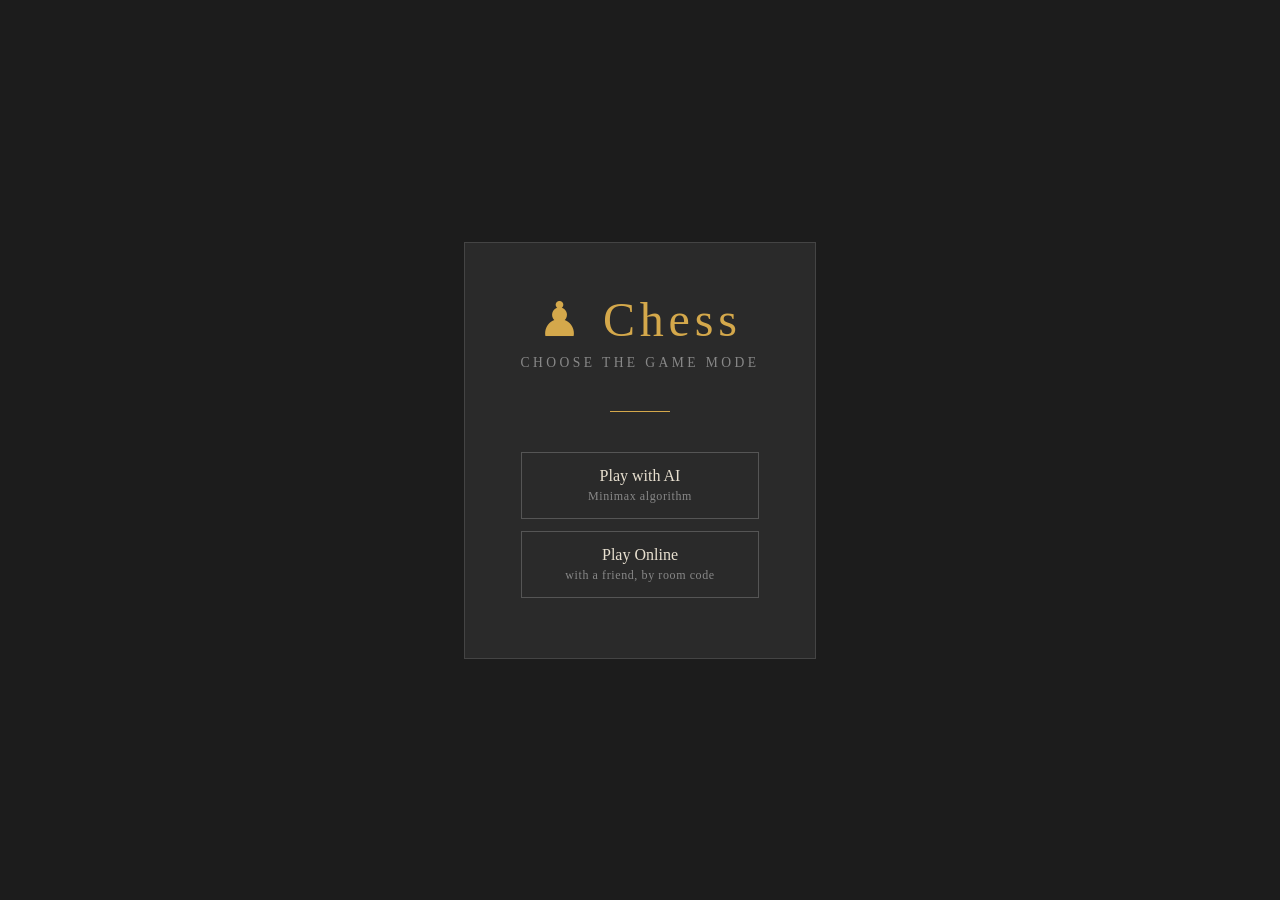
<file: chess/templates/index.html>
<!DOCTYPE html>
<html lang="en">
<head>
  <meta charset="UTF-8">
  <title>Chess</title>
  <style>
    * { box-sizing: border-box; margin: 0; padding: 0; }

    body {
      min-height: 100vh;
      display: flex;
      align-items: center;
      justify-content: center;
      background: #1c1c1c;
      font-family: Georgia, serif;
      color: #e8e0d0;
    }

    .card {
      background: #2a2a2a;
      border: 1px solid #444;
      padding: 48px 56px;
      text-align: center;
      min-width: 320px;
    }

    h1 {
      font-size: 3rem;
      font-weight: normal;
      letter-spacing: 0.1em;
      margin-bottom: 8px;
      color: #d4a84b;
    }

    .subtitle {
      font-size: 0.85rem;
      letter-spacing: 0.25em;
      text-transform: uppercase;
      color: #888;
      margin-bottom: 40px;
    }

    .divider {
      width: 60px;
      height: 1px;
      background: #d4a84b;
      margin: 0 auto 40px;
    }

    .btn {
      display: block;
      padding: 14px 24px;
      margin-bottom: 12px;
      background: transparent;
      border: 1px solid #555;
      color: #e8e0d0;
      font-family: Georgia, serif;
      font-size: 1rem;
      text-decoration: none;
      cursor: pointer;
      transition: border-color 0.2s, background 0.2s;
    }

    .btn:hover {
      border-color: #d4a84b;
      background: rgba(212, 168, 75, 0.08);
    }

    .btn-label {
      display: block;
      font-size: 0.75rem;
      color: #888;
      margin-top: 4px;
      letter-spacing: 0.05em;
    }
  </style>
</head>
<body>
<div class="card">
  <h1>♟ Chess</h1>
  <p class="subtitle">Choose the game mode</p>
  <div class="divider"></div>

  <a href="/ai" class="btn">
    Play with AI
    <span class="btn-label">Minimax algorithm</span>
  </a>

  <a href="/online" class="btn">
    Play Online
    <span class="btn-label">with a friend, by room code</span>
  </a>
</div>
</body>
</html>
</file>
